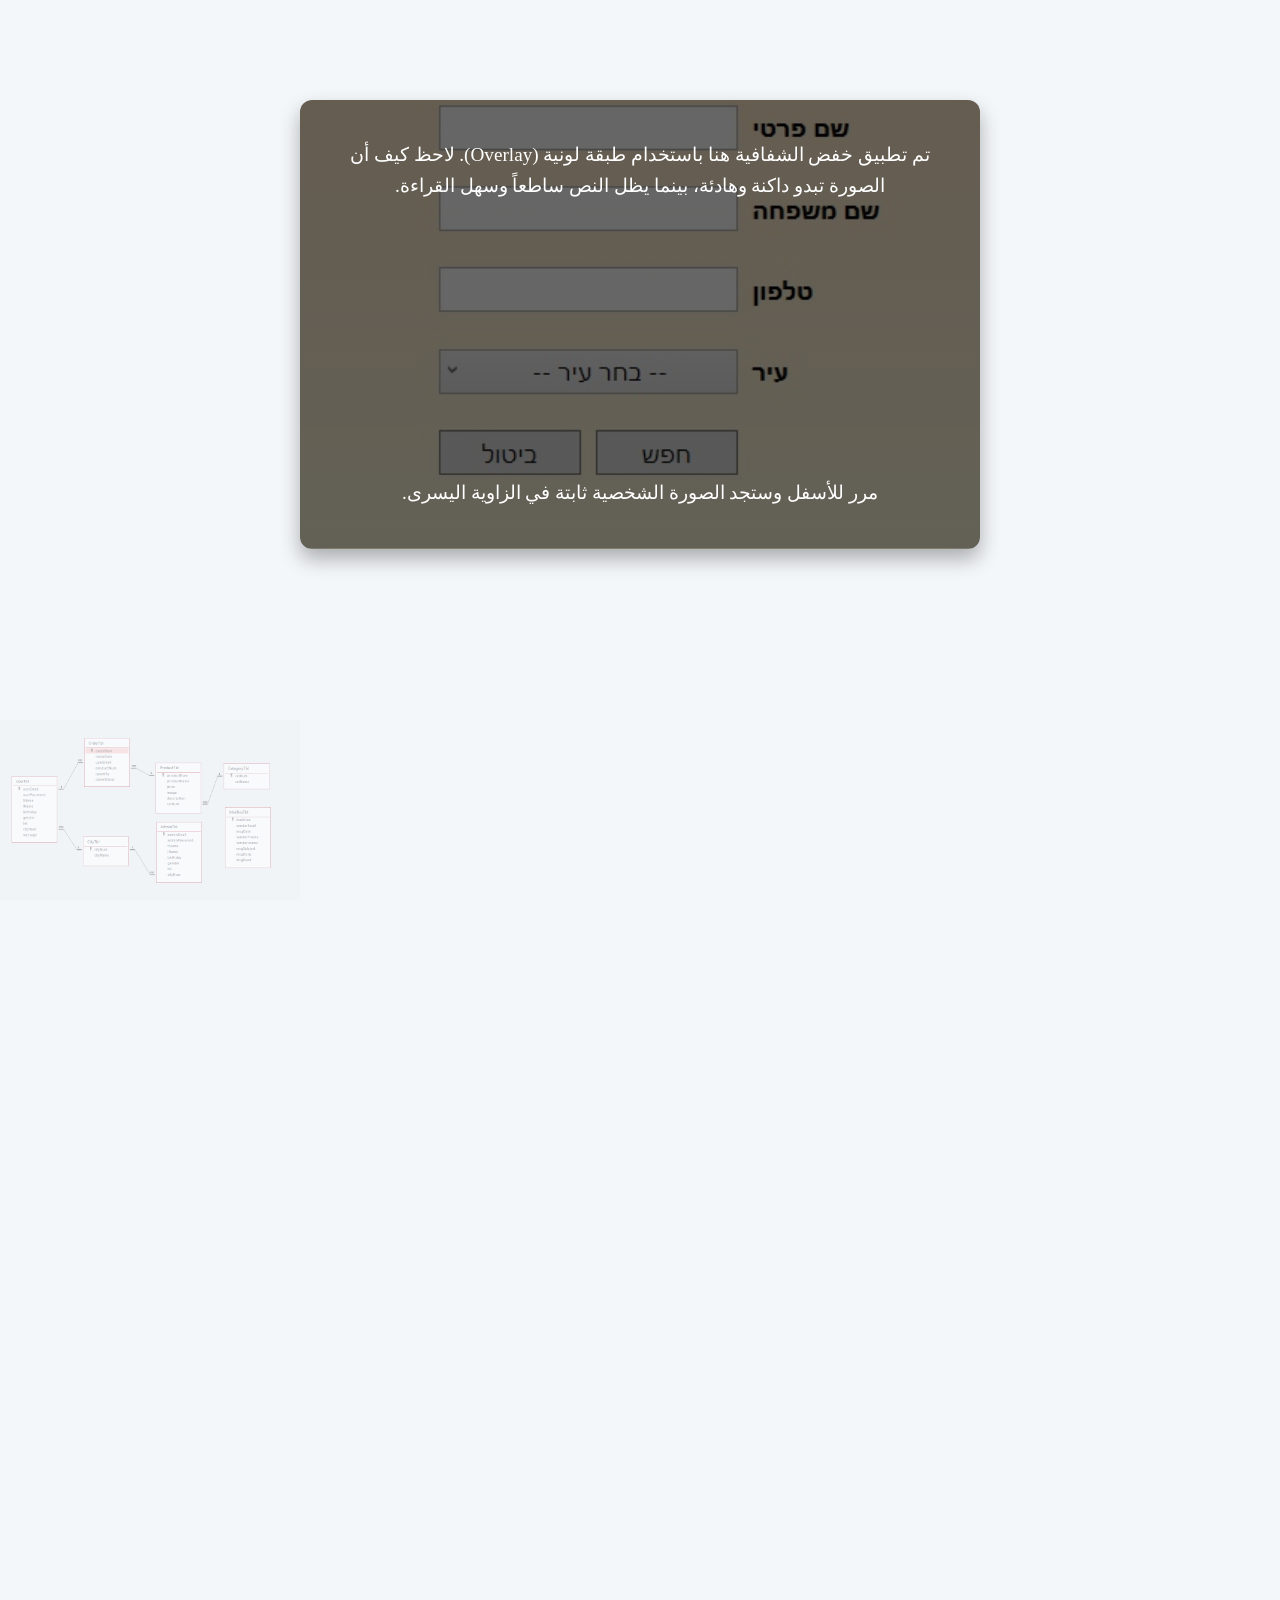
<file: temp.html>
<!DOCTYPE html>
<html lang="ar" dir="rtl">
<head>
<meta charset="UTF-8">
<style>
  /* تأكد من أن الجسم لديه خلفية شفافة لكي لا يغطي الصورة */
  body {
    margin: 0;
    padding: 0;
    background-color: #f4f7fa; /* لون خلفية الصفحة */
  }

  /* العنصر المسؤول عن الصورة الشخصية الثابتة */
  body::before {
    content: "";
    background-image: url('images/relationships.png'); 
    background-size: contain;
    background-repeat: no-repeat;
    background-position: bottom left;
    
    /* الخصائص الأساسية للظهور */
    position: fixed;
    bottom: 0;
    left: 0;
    width: 300px; 
    height: 300px;
    opacity: 0.4; /* زدنا الشفافية قليلاً للتأكد من رؤيتها */
    
    /* التعديل الجوهري هنا */
    z-index: 9999; /* رفع الطبقة للأمام */
    pointer-events: none; /* لكي لا تمنعك من الضغط على الروابط خلفها */
    display: block;
  }

  .custom-paragraph {
    background-image: linear-gradient(rgba(0, 0, 0, 0.6), rgba(0, 0, 0, 0.6)), 
                      url('images/UsersSearch.jpg'); 
    background-size: cover;
    background-position: center;
    padding: 40px;
    color: #ffffff; /* النص يجب أن يكون أبيض ليتناسب مع الخلفية السوداء */
    font-size: 1.2rem;
    line-height: 1.6;
    border-radius: 12px;
    text-align: center;
    max-width: 600px;
    margin: 100px auto; /* زدنا الهامش لتتمكن من التمرير */
    box-shadow: 0 10px 20px rgba(0,0,0,0.3);
    position: relative; /* لضمان بقاء الفقرة فوق أي شيء آخر */
    z-index: 1;
  }
</style>
</head>
<body>

  <p class="custom-paragraph">
    تم تطبيق خفض الشفافية هنا باستخدام طبقة لونية (Overlay). 
    لاحظ كيف أن الصورة تبدو داكنة وهادئة، بينما يظل النص ساطعاً وسهل القراءة.
    <br><br><br><br><br><br><br><br><br><br>
    مرر للأسفل وستجد الصورة الشخصية ثابتة في الزاوية اليسرى.
  </p>

  <div style="height: 2000px;"></div>

</body>
</html>
</file>
